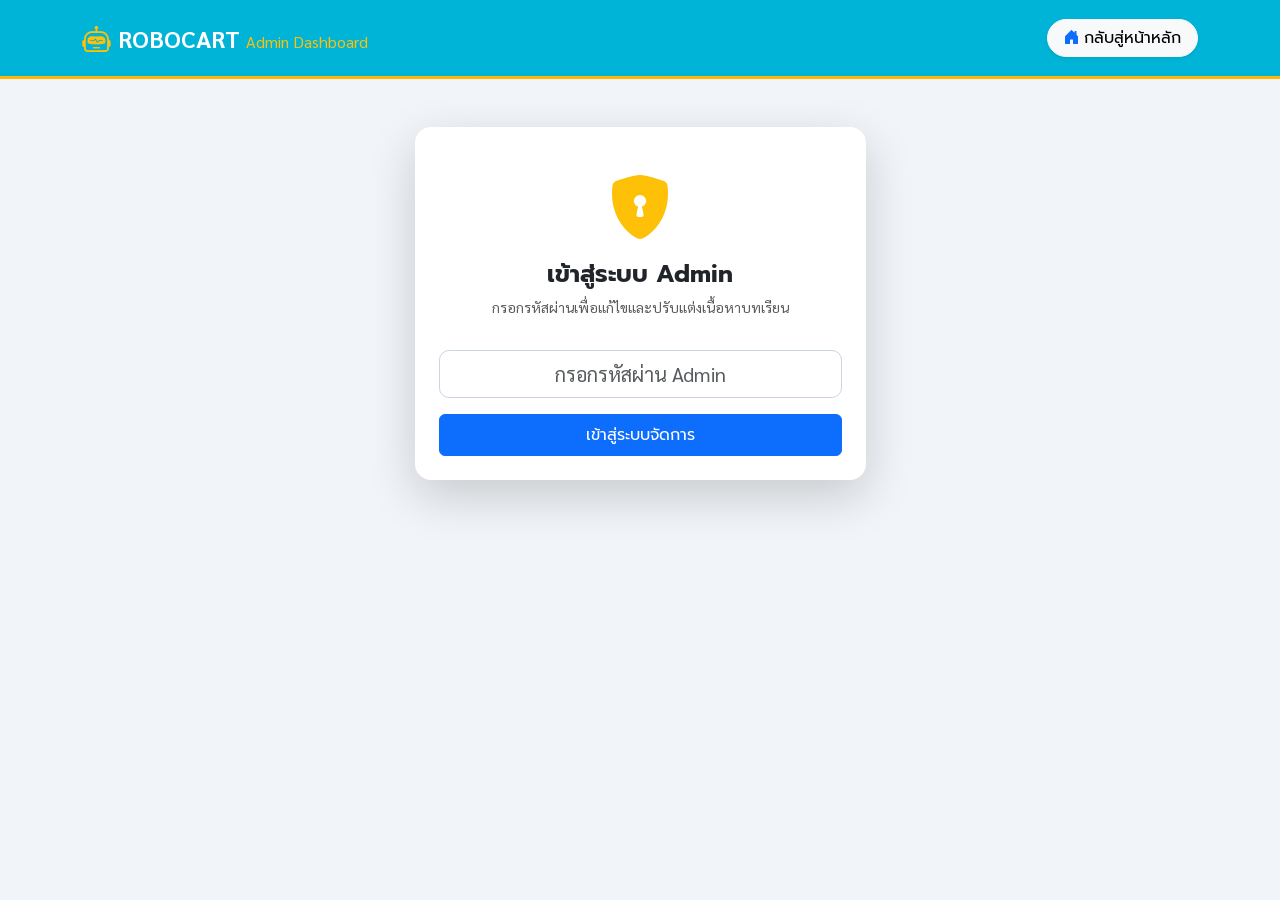
<file: admin.html>
<!DOCTYPE html>
<html lang="th">
<head>
  <meta charset="UTF-8">
  <meta name="viewport" content="width=device-width, initial-scale=1.0">
  <title>ระบบจัดการเนื้อหา (Admin Dashboard) - ROBOCART</title>
  
  <!-- Bootstrap 5 CSS & Icons -->
  <link href="https://cdn.jsdelivr.net/npm/bootstrap@5.3.0/dist/css/bootstrap.min.css" rel="stylesheet">
  <link href="https://cdn.jsdelivr.net/npm/bootstrap-icons@1.10.5/font/bootstrap-icons.css" rel="stylesheet">
  <!-- Google Font: Prompt & Sarabun -->
  <link href="https://fonts.googleapis.com/css2?family=Prompt:wght@400;500;600;700&family=Sarabun:wght@300;400;500;600&display=swap" rel="stylesheet">
  
  <style>
    :root {
      --primary-color: #00bcd4;
      --primary-theme: #00b4d8;
      --bg-color: #f1f5f9;
      --card-radius: 16px;
      --checker-theme-color: #ff751f;
    }

    body {
      font-family: 'Sarabun', sans-serif;
      background-color: var(--bg-color);
      color: #1e293b;
      padding-bottom: 90px;
    }

    h1, h2, h3, h4, h5, h6, .font-heading {
      font-family: 'Prompt', sans-serif;
    }

    .navbar {
      background-color: #00b4d8;
      padding: 12px 24px;
      border-bottom: 3px solid #ffb703;
    }

    .admin-card-item {
      border: 1px solid #e2e8f0;
      border-radius: var(--card-radius);
      background: #ffffff;
      box-shadow: 0 4px 15px rgba(0, 0, 0, 0.05);
      transition: all 0.25s ease;
      overflow: hidden;
    }

    .admin-card-header {
      background-color: #f8fafc;
      border-bottom: 1px solid #e2e8f0;
      padding: 16px 20px;
    }

    .form-control, .form-select {
      border-radius: 10px;
      padding: 10px 14px;
      border: 1px solid #cbd5e1;
      font-size: 0.95rem;
    }

    .form-control:focus, .form-select:focus {
      border-color: #0284c7;
      box-shadow: 0 0 0 4px rgba(2, 132, 199, 0.12);
    }

    .section-box-general {
      background-color: #f8fafc;
      border: 1px solid #e2e8f0;
      border-radius: 12px;
    }

    .section-box-videos {
      background: linear-gradient(135deg, #fffbf5 0%, #fff7ed 100%);
      border: 1.5px solid #fed7aa;
      border-radius: 12px;
    }

    .section-box-tasks {
      background-color: #eff6ff;
      border: 1.5px solid #bfdbfe;
      border-radius: 12px;
    }

    .section-box-teacher {
      background-color: #f0fdf4;
      border: 1.5px dashed #34d399;
      border-radius: 12px;
    }

    .floating-action-bar {
      position: fixed;
      bottom: 0;
      left: 0;
      right: 0;
      background: rgba(255, 255, 255, 0.95);
      backdrop-filter: blur(8px);
      border-top: 1px solid #cbd5e1;
      padding: 12px 0;
      z-index: 1000;
      box-shadow: 0 -4px 20px rgba(0, 0, 0, 0.08);
    }

    .btn-save-all {
      background: linear-gradient(135deg, #ff751f 0%, #e65c00 100%);
      color: #ffffff;
      font-family: 'Prompt', sans-serif;
      font-weight: 600;
      border: none;
      box-shadow: 0 4px 14px rgba(255, 117, 31, 0.35);
    }
    .btn-save-all:hover {
      background: linear-gradient(135deg, #e65c00 0%, #c2410c 100%);
      color: #fff;
    }
  </style>
</head>
<body>

<nav class="navbar navbar-expand-lg sticky-top">
  <div class="container">
    <a class="navbar-brand fw-bold fs-4 d-flex align-items-center gap-2 text-white" href="index.html">
      <i class="bi bi-robot fs-3 text-warning"></i> 
      <span>ROBOCART <small class="fs-6 fw-normal text-warning">Admin Dashboard</small></span>
    </a>
    <a href="index.html" class="btn btn-light rounded-pill px-3 shadow-sm d-flex align-items-center gap-1 font-heading">
      <i class="bi bi-house-door-fill text-primary"></i> กลับสู่หน้าหลัก
    </a>
  </div>
</nav>

<div class="container my-4">
  <div id="authSection" class="row justify-content-center my-5">
    <div class="col-md-6 col-lg-5">
      <div class="card border-0 shadow-lg p-4" style="border-radius: var(--card-radius);">
        <div class="text-center py-3">
          <i class="bi bi-shield-lock-fill text-warning display-3"></i>
          <h4 class="fw-bold mt-3 font-heading">เข้าสู่ระบบ Admin</h4>
          <p class="text-muted small">กรอกรหัสผ่านเพื่อแก้ไขและปรับแต่งเนื้อหาบทเรียน</p>
        </div>
        <div class="mb-3">
          <input type="password" class="form-control text-center fs-5 py-2" id="adminPassInput" placeholder="กรอกรหัสผ่าน Admin">
        </div>
        <div id="authAlert"></div>
        <button class="btn btn-primary w-100 py-2 fs-6 font-heading" onclick="verifyAdminPassword()">
          เข้าสู่ระบบจัดการ
        </button>
      </div>
    </div>
  </div>

  <div id="editorSection" style="display: none;">
    <div class="d-flex justify-content-between align-items-center mb-4 bg-white p-3 rounded-4 shadow-sm border">
      <span class="badge bg-success text-white px-3 py-2 rounded-pill font-heading fs-6">
        <i class="bi bi-check-circle-fill me-1"></i> เข้าสู่ระบบในฐานะ ผู้ดูแลระบบ
      </span>
      <span class="text-muted small"><i class="bi bi-info-circle me-1"></i> เมื่อแก้ไขข้อมูลเสร็จเรียบร้อยแล้ว อย่าลืมกดบันทึกที่แถบด้านล่าง</span>
    </div>

    <div id="adminFormArea"></div>
  </div>
</div>

<div class="floating-action-bar" id="floatingBar" style="display: none;">
  <div class="container d-flex justify-content-between align-items-center">
    <span class="text-muted small d-none d-sm-inline">
      <i class="bi bi-pencil-square me-1"></i> โหมดจัดการและปรับปรุงเนื้อหาบทเรียน
    </span>
    <div class="d-flex gap-2 ms-auto">
      <a href="index.html" class="btn btn-outline-secondary rounded-pill px-4 font-heading">ยกเลิก</a>
      <button class="btn btn-save-all rounded-pill px-4 font-heading shadow-sm" onclick="saveAdminData()">
        <i class="bi bi-save me-1"></i> บันทึกการแก้ไขทั้งหมด
      </button>
    </div>
  </div>
</div>

<script src="https://cdn.jsdelivr.net/npm/bootstrap@5.3.0/dist/js/bootstrap.bundle.min.js"></script>

<script>
  const GAS_API_URL = "https://script.google.com/macros/s/AKfycbxGW940He6iuNQYc2cjADRL6jWa1n5D2huSKH4x7dz8iTNRiFOm9HVijWXIq8aCgYJG/exec";
  let lessonsData = [];

  function verifyAdminPassword() {
    let pass = document.getElementById('adminPassInput').value;
    let alertDiv = document.getElementById('authAlert');

    if (pass === 'admin1234') {
      alertDiv.innerHTML = '';
      fetchInitialData();
    } else {
      alertDiv.innerHTML = `<div class="alert alert-danger py-2 small rounded-3 mb-3">รหัสผ่านไม่ถูกต้อง!</div>`;
    }
  }

  function fetchInitialData() {
    fetch(GAS_API_URL, {
      method: "POST",
      body: JSON.stringify({ action: "getInitialData" })
    })
    .then(res => res.json())
    .then(data => {
      lessonsData = data;
      showAdminEditor();
    })
    .catch(err => console.error("Error loading data:", err));
  }

  function showAdminEditor() {
    document.getElementById('authSection').style.display = 'none';
    document.getElementById('editorSection').style.display = 'block';
    document.getElementById('floatingBar').style.display = 'block';

    let html = '';
    lessonsData.forEach((l, i) => {
      let chapNum = parseInt(l.id, 10);
      let isChap1 = (chapNum === 1);
      let isWorksheetFirst = (chapNum === 3 || chapNum === 4);

      let mainVideoLink = (l.videos && l.videos.length > 0) ? l.videos[0] : '';
      let missionVideoLink = l.missionVideo || (l.videos && l.videos[1] ? l.videos[1] : '');

      let practiceText = '';
      let worksheetText = '';
      if (l.missionTasks && Array.isArray(l.missionTasks)) {
        l.missionTasks.forEach(t => {
          if (t.type === 'practice' || (t.tag && t.tag.includes('ปฏิบัติ'))) {
            practiceText = t.text;
          } else if (t.type === 'worksheet' || (t.tag && t.tag.includes('ใบงาน'))) {
            worksheetText = t.text;
          }
        });
      }

      let practiceInputHtml = `
        <div class="col-md-12">
          <label class="form-label small fw-bold mb-1 text-dark">
            <span class="badge bg-warning text-dark me-1 font-heading">กิจกรรมปฏิบัติ</span> รายละเอียดงานเขียนโค้ด / ต่อวงจร (เว้นว่างไว้หากไม่มี)
          </label>
          <input type="text" class="form-control bg-white border-primary-subtle" id="taskPractice_${i}" value="${practiceText}" placeholder="เช่น นักเรียนต้อง coding ให้หุ่นเคลื่อนไหว...">
        </div>
      `;

      let worksheetInputHtml = `
        <div class="col-md-12">
          <label class="form-label small fw-bold mb-1 text-dark">
            <span class="badge bg-primary text-white me-1 font-heading">กิจกรรมใบงาน</span> รายละเอียดงานในใบงาน / วางแผน (เว้นว่างไว้หากไม่มี)
          </label>
          <input type="text" class="form-control bg-white border-primary-subtle" id="taskWorksheet_${i}" value="${worksheetText}" placeholder="เช่น นักเรียนบันทึกผลการทดลองในใบงาน...">
        </div>
      `;

      let teacherColClass = isChap1 ? "col-md-4" : "col-md-6 col-lg-3";

      html += `
        <div class="admin-card-item mb-4">
          <div class="admin-card-header d-flex justify-content-between align-items-center">
            <h5 class="fw-bold text-dark font-heading mb-0">
              <span class="badge bg-primary me-2 font-heading px-3 py-2 rounded-pill">บทที่ ${l.id}</span> ${l.title}
            </h5>
            <span class="badge bg-white text-secondary border">Chapter ID: ${l.id}</span>
          </div>
          
          <div class="p-4">
            <div class="section-box-general p-3 mb-4">
              <h6 class="fw-bold text-primary font-heading mb-3 d-flex align-items-center gap-2">
                <i class="bi bi-card-text"></i> 1. ข้อมูลบทเรียนและเอกสารประกอบ
              </h6>
              <div class="row g-3">
                <div class="col-md-6">
                  <label class="form-label small fw-bold mb-1">ชื่อบทเรียน</label>
                  <input type="text" class="form-control bg-white" id="title_${i}" value="${l.title || ''}">
                </div>
                <div class="col-md-6">
                  <label class="form-label small fw-bold mb-1"><i class="bi bi-file-earmark-arrow-down text-success me-1"></i>ลิงก์ดาวน์โหลดใบงานนักเรียน (Google Drive)</label>
                  <input type="text" class="form-control bg-white" id="work_${i}" value="${l.worksheetUrl || ''}" placeholder="https://drive.google.com/...">
                </div>
                <div class="col-12">
                  <label class="form-label small fw-bold mb-1">รายละเอียดคำอธิบายบทเรียน</label>
                  <textarea class="form-control bg-white" id="desc_${i}" rows="2">${l.desc || ''}</textarea>
                </div>
              </div>
            </div>

            <div class="section-box-videos p-3 mb-4">
              <h6 class="fw-bold text-warning-emphasis font-heading mb-3 d-flex align-items-center gap-2">
                <i class="bi bi-play-circle-fill text-danger fs-5"></i> 2. สื่อวิดีโอ 3 ส่วนประจำบทเรียน (YouTube Links)
              </h6>
              <div class="row g-3">
                <div class="col-md-12">
                  <label class="form-label small fw-bold mb-1 text-danger">
                    <i class="bi bi-film me-1"></i> (ส่วนที่ 1) ลิงก์การ์ตูนสถานการณ์จำลอง (ชวนคิดก่อนเริ่มบทเรียน)
                  </label>
                  <input type="text" class="form-control bg-white border-warning-subtle" id="scenarioVid_${i}" value="${l.scenarioVideo || ''}" placeholder="https://www.youtube.com/watch?v=...">
                </div>

                <div class="col-md-12">
                  <label class="form-label small fw-bold mb-1 text-primary">
                    <i class="bi bi-youtube me-1"></i> (ส่วนที่ 2) ลิงก์วิดีโอทบทวนเนื้อหาประกอบการเรียนรู้หลัก
                  </label>
                  <input type="text" class="form-control bg-white border-primary-subtle" id="vid_${i}" value="${mainVideoLink}" placeholder="https://www.youtube.com/watch?v=...">
                </div>

                <div class="col-md-12">
                  <label class="form-label small fw-bold mb-1 text-success">
                    <i class="bi bi-flag-fill me-1"></i> (ส่วนที่ 3) ลิงก์การ์ตูนมอบหมายภารกิจ (โจทย์ภารกิจท้าทาย)
                  </label>
                  <input type="text" class="form-control bg-white border-success-subtle" id="missionVid_${i}" value="${missionVideoLink}" placeholder="https://www.youtube.com/watch?v=...">
                </div>
              </div>
            </div>

            <div class="section-box-tasks p-3 mb-4">
              <h6 class="fw-bold text-primary font-heading mb-3 d-flex align-items-center gap-2">
                <i class="bi bi-check2-square text-primary fs-5"></i> 3. รายละเอียดภารกิจมอบหมายประจำบทเรียน (แสดงใต้คลิปที่ 3)
              </h6>
              <div class="row g-3">
                ${isWorksheetFirst ? (worksheetInputHtml + practiceInputHtml) : (practiceInputHtml + worksheetInputHtml)}
              </div>
            </div>

            <div class="section-box-teacher p-3">
              <h6 class="fw-bold text-success font-heading mb-3 d-flex align-items-center gap-2">
                <i class="bi bi-person-badge"></i> 4. สื่อคู่มือ เกณฑ์ประเมิน และเฉลยสำหรับผู้สอน (Teacher Mode)
              </h6>
              <div class="row g-3">
                <div class="${teacherColClass}">
                  <label class="form-label small fw-bold mb-1"><i class="bi bi-file-earmark-pdf text-danger me-1"></i>PDF คู่มือคำชี้แจงผู้สอน</label>
                  <input type="text" class="form-control bg-white" id="teacherPdf_${i}" value="${l.teacherPdfUrl || ''}" placeholder="https://drive.google.com/...">
                </div>
                <div class="${teacherColClass}">
                  <label class="form-label small fw-bold mb-1"><i class="bi bi-file-earmark-check text-success me-1"></i>เฉลยใบงานกิจกรรม</label>
                  <input type="text" class="form-control bg-white" id="answerSheet_${i}" value="${l.answerSheetUrl || ''}" placeholder="https://drive.google.com/...">
                </div>
                <div class="${teacherColClass}">
                  <label class="form-label small fw-bold mb-1"><i class="bi bi-clipboard2-data text-warning me-1"></i>เกณฑ์คะแนนประเมิน (Rubric)</label>
                  <input type="text" class="form-control bg-white" id="rubric_${i}" value="${l.rubricUrl || ''}" placeholder="https://drive.google.com/...">
                </div>
                <div class="${teacherColClass}" style="${isChap1 ? 'display:none;' : ''}">
                  <label class="form-label small fw-bold mb-1"><i class="bi bi-code-slash text-primary me-1"></i>ลิงก์ MakeCode เฉลย</label>
                  <input type="text" class="form-control bg-white" id="solutionCode_${i}" value="${l.solutionCodeUrl || ''}" placeholder="https://makecode.microbit.org/...">
                </div>
                <div class="col-12" style="${isChap1 ? 'display:none;' : ''}">
                  <label class="form-label small fw-bold mb-1 text-dark">
                    <i class="bi bi-image text-info me-1"></i>ลิงก์รูปภาพ หรือ Path รูปภาพ Block Code เฉลย (Direct URL)
                  </label>
                  <input type="text" class="form-control bg-white" id="solutionImg_${i}" value="${l.solutionImgUrl || ''}" placeholder="เช่น code_unit2.jpg หรือ https://i.imgur.com/your-image.png">
                  <span class="text-muted small">💡 คำแนะนำ: นำไฟล์รูปไปใส่ไว้ใน GitHub หรือเว็บฝากรูป แล้วนำลิงก์มาวาง</span>
                </div>
              </div>
            </div>
          </div>
        </div>
      `;
    });
    document.getElementById('adminFormArea').innerHTML = html;
  }

  function saveAdminData() {
    let pass = document.getElementById('adminPassInput').value;
    let updated = lessonsData.map((l, i) => {
      let chapNum = parseInt(l.id, 10);
      l.title = document.getElementById(`title_${i}`).value;
      l.desc = document.getElementById(`desc_${i}`).value;
      l.worksheetUrl = document.getElementById(`work_${i}`).value;
      
      l.scenarioVideo = document.getElementById(`scenarioVid_${i}`).value;
      let reviewVid = document.getElementById(`vid_${i}`).value.trim();
      let missionVidInput = document.getElementById(`missionVid_${i}`).value.trim();

      l.missionVideo = missionVidInput;
      l.videos = [];
      if (reviewVid) l.videos.push(reviewVid);
      if (missionVidInput) l.videos.push(missionVidInput);
      
      l.missionTasks = [];
      let practiceVal = document.getElementById(`taskPractice_${i}`).value.trim();
      let worksheetVal = document.getElementById(`taskWorksheet_${i}`).value.trim();
      
      // บทที่ 3 และ 4 ให้บันทึก "กิจกรรมใบงาน" ขึ้นก่อน "กิจกรรมปฏิบัติ"
      if (chapNum === 3 || chapNum === 4) {
        if (worksheetVal) {
          l.missionTasks.push({ type: "worksheet", tag: "กิจกรรมใบงาน", text: worksheetVal });
        }
        if (practiceVal) {
          l.missionTasks.push({ type: "practice", tag: "กิจกรรมปฏิบัติ", text: practiceVal });
        }
      } else {
        if (practiceVal) {
          l.missionTasks.push({ type: "practice", tag: "กิจกรรมปฏิบัติ", text: practiceVal });
        }
        if (worksheetVal) {
          l.missionTasks.push({ type: "worksheet", tag: "กิจกรรมใบงาน", text: worksheetVal });
        }
      }

      l.teacherPdfUrl = document.getElementById(`teacherPdf_${i}`).value;
      l.answerSheetUrl = document.getElementById(`answerSheet_${i}`).value;
      l.rubricUrl = document.getElementById(`rubric_${i}`).value;
      l.solutionCodeUrl = document.getElementById(`solutionCode_${i}`).value;
      l.solutionImgUrl = document.getElementById(`solutionImg_${i}`).value;
      return l;
    });

    fetch(GAS_API_URL, {
      method: "POST",
      body: JSON.stringify({ action: "saveLessonData", updatedData: updated, password: pass })
    })
    .then(res => res.json())
    .then(res => {
      alert(res.message);
      if(res.success) {
        window.location.href = "index.html";
      }
    })
    .catch(err => {
      alert("เกิดข้อผิดพลาดในการบันทึก: " + err.message);
    });
  }
</script>
</body>
</html>
</file>
